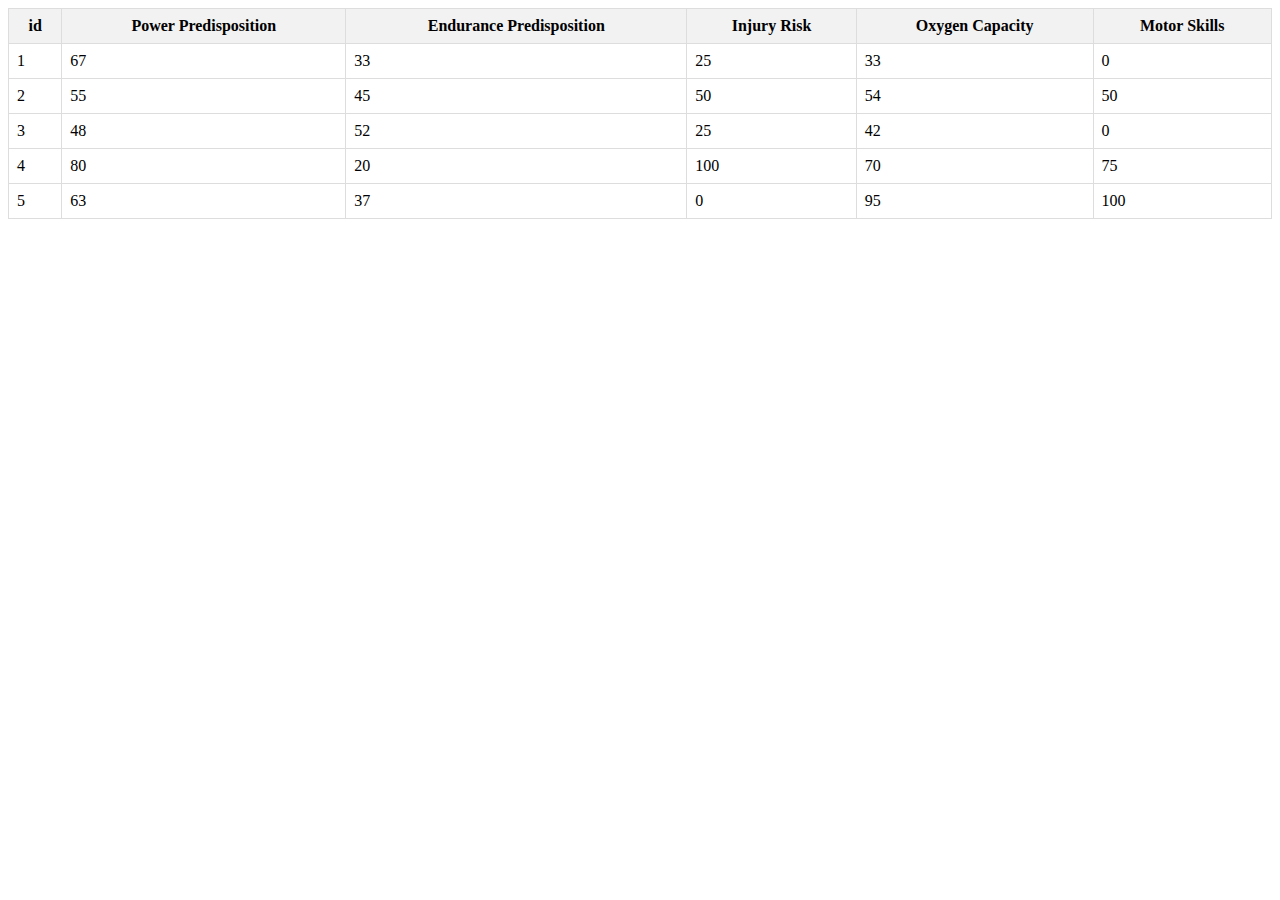
<file: task/index.html>
<!DOCTYPE html>
<html>
<head>
    <link rel="stylesheet" type="text/css" href="style.css">
</head>
<body>
    <table>
        <thead>
            <tr>
                <th>id</th>
                <th>Power Predisposition</th>
                <th>Endurance Predisposition</th>
                <th>Injury Risk</th>
                <th>Oxygen Capacity</th>
                <th>Motor Skills</th>
            </tr>
        </thead>
        <tbody id="data-out"></tbody>
    </table>

    <script>
        var myArray = [
    {
        "id": 1,
        "PowerPredisposition": 67,
        "EndurancePredisposition": 33,
        "InjuryRisk": 25,
        "OxygenCapacity": 33,
        "MotorSkills": 0
    },
    {
        "id": 2,
        "PowerPredisposition": 55,
        "EndurancePredisposition": 45,
        "InjuryRisk": 50,
        "OxygenCapacity": 54,
        "MotorSkills": 50
    },
    {
        "id": 3,
        "PowerPredisposition": 48,
        "EndurancePredisposition": 52,
        "InjuryRisk": 25,
        "OxygenCapacity": 42,
        "MotorSkills": 0
    },
    {
        "id": 4,
        "PowerPredisposition": 80,
        "EndurancePredisposition": 20,
        "InjuryRisk": 100,
        "OxygenCapacity": 70,
        "MotorSkills": 75
    },
    {
        "id": 5,
        "PowerPredisposition": 63,
        "EndurancePredisposition": 37,
        "InjuryRisk": 0,
        "OxygenCapacity": 95,
        "MotorSkills": 100
    }
]
//create the table
buildTable(myArray)
function buildTable(data){

    // assigning to the variable a table place in our html code
		var table = document.getElementById('data-out')
        //using loop for to fill the table with elements from .json
		for (var i = 0; i < data.length; i++){
			var row = `<tr>
                            <td>${data[i].id}</td>
							<td>${data[i].PowerPredisposition}</td>
							<td>${data[i].EndurancePredisposition}</td>
							<td>${data[i].InjuryRisk}</td>
                            <td>${data[i].OxygenCapacity}</td>
                            <td>${data[i].MotorSkills}</td>
					  </tr>`

              //filling the table in HTML        
			table.innerHTML += row


		}
	}

    </script>
</body>
</html>
</file>
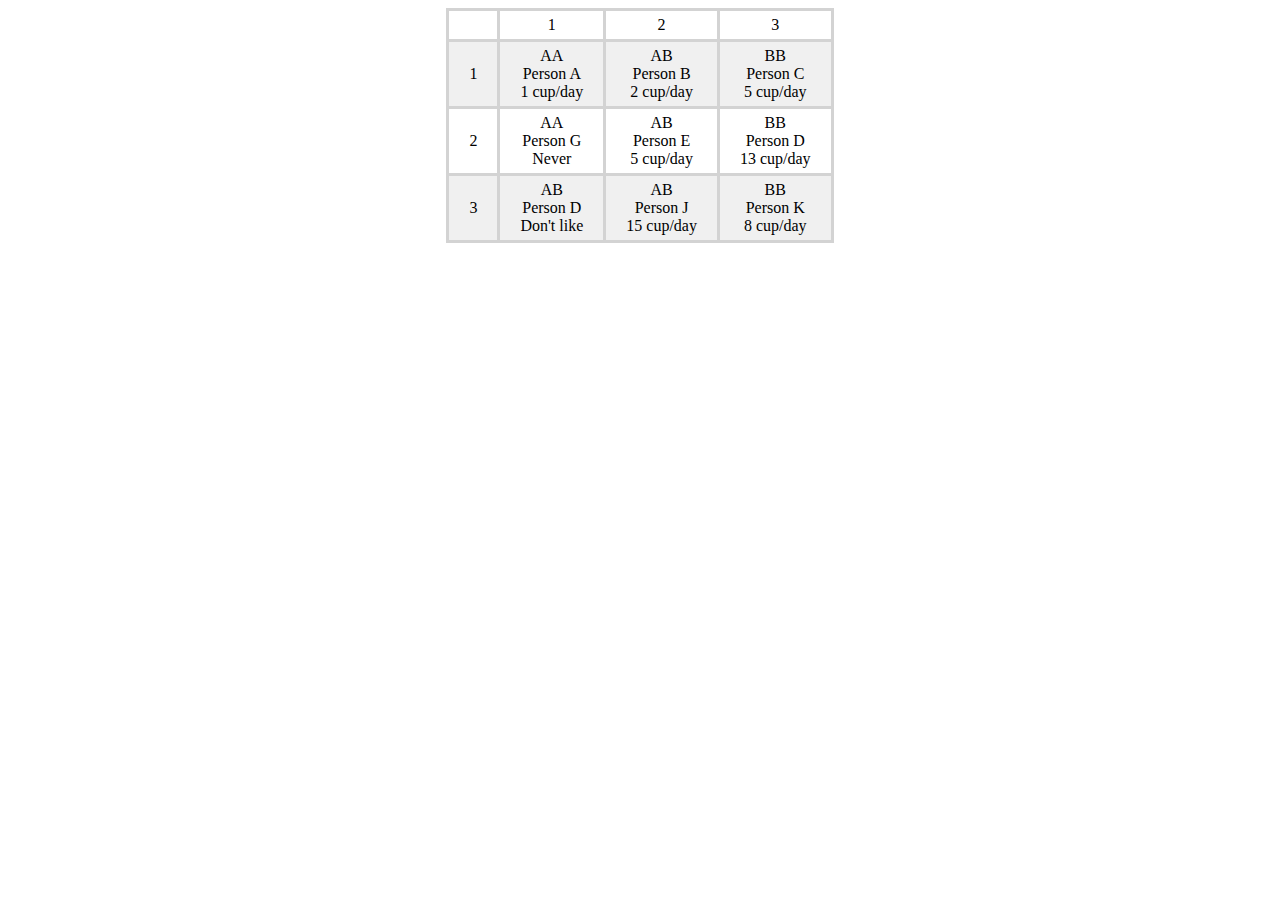
<file: task2/index.html>
<!DOCTYPE HTML>
<html>
<head>
    <link rel="stylesheet" type="text/css" href="styles.css">
    <script>
        let sourceId; // Variable to store the ID of the dragged element
        let sourceIndex; // Variable to store the index of the dragged element within its parent
    
        function startDragging(event) {
            sourceId = event.target.id; // Store the ID of the dragged element
            sourceIndex = Array.from(event.target.parentNode.children).indexOf(event.target); // Store the index of the dragged element within its parent
            event.dataTransfer.setData("text", event.target.id); // Set the data to be transferred during the drag-and-drop operation
        }
    
        function allowDropAction(event) {
            event.preventDefault(); // Prevent the default behavior of the drop target element
        }
    
        function dropOnTarget(event) {
            event.preventDefault(); // Prevent the default behavior of the drop target element
            let sourceElement = document.getElementById(sourceId); // Get the dragged element by its ID
            let targetElement = document.getElementById(event.target.id); // Get the drop target element by its ID
            let targetIndex = Array.from(event.target.parentNode.children).indexOf(event.target); // Get the index of the drop target element within its parent
    
            // Check if the source and target elements belong to the same parent row and have the same index
            if (sourceElement.parentNode.parentNode.rowIndex === targetElement.parentNode.parentNode.rowIndex && sourceIndex === targetIndex) {
                targetElement.innerHTML = sourceElement.innerHTML; // Swap the innerHTML of the source and target elements
                sourceElement.innerHTML = ""; // Clear the innerHTML of the source element
            }
        }
    </script>
</head>
<body>
    <table id="myTable" class="mytable">
        <tr>
            <td></td>
            <td>1</td>
            <td>2</td>
            <td>3</td>
        </tr>

        <tr class="color">
            <td class="index">1</td>
            <td>
                <div draggable="true" ondragstart="startDragging(event)" ondrop="dropOnTarget(event)" ondragover="allowDropAction(event)" id="row1">AA</div>
                <div draggable="true" ondragstart="startDragging(event)" ondrop="dropOnTarget(event)" ondragover="allowDropAction(event)" id="row2">Person A</div> 
                <div draggable="true" ondragstart="startDragging(event)" ondrop="dropOnTarget(event)" ondragover="allowDropAction(event)" id="row3">1 cup/day</div>
            </td>
            <td>
                <div draggable="true" ondragstart="startDragging(event)" ondrop="dropOnTarget(event)" ondragover="allowDropAction(event)" id="row4">AB</div>
                <div draggable="true" ondragstart="startDragging(event)" ondrop="dropOnTarget(event)" ondragover="allowDropAction(event)" id="row5">Person B</div> 
                <div draggable="true" ondragstart="startDragging(event)" ondrop="dropOnTarget(event)" ondragover="allowDropAction(event)" id="row6">2 cup/day</div>
            </td>
            <td>
                <div draggable="true" ondragstart="startDragging(event)" ondrop="dropOnTarget(event)" ondragover="allowDropAction(event)" id="row7">BB</div>
                <div draggable="true" ondragstart="startDragging(event)" ondrop="dropOnTarget(event)" ondragover="allowDropAction(event)" id="row8">Person C</div> 
                <div draggable="true" ondragstart="startDragging(event)" ondrop="dropOnTarget(event)" ondragover="allowDropAction(event)" id="row9">5 cup/day</div>
            </td>
        </tr>
        
        <tr>
            <td class="index">2</td>
            <td>
                <div draggable="true" ondragstart="startDragging(event)" ondrop="dropOnTarget(event)" ondragover="allowDropAction(event)" id="row10">AA</div>
                <div draggable="true" ondragstart="startDragging(event)" ondrop="dropOnTarget(event)" ondragover="allowDropAction(event)" id="row11">Person G</div>
                <div draggable="true" ondragstart="startDragging(event)" ondrop="dropOnTarget(event)" ondragover="allowDropAction(event)" id="row12">Never</div>
            </td>
            <td>
                <div draggable="true" ondragstart="startDragging(event)" ondrop="dropOnTarget(event)" ondragover="allowDropAction(event)" id="row13">AB</div>
                <div draggable="true" ondragstart="startDragging(event)" ondrop="dropOnTarget(event)" ondragover="allowDropAction(event)" id="row14">Person E</div>
                <div draggable="true" ondragstart="startDragging(event)" ondrop="dropOnTarget(event)" ondragover="allowDropAction(event)" id="row15">5 cup/day</div>
            </td>
            <td>
                <div draggable="true" ondragstart="startDragging(event)" ondrop="dropOnTarget(event)" ondragover="allowDropAction(event)" id="row16">BB</div>
                <div draggable="true" ondragstart="startDragging(event)" ondrop="dropOnTarget(event)" ondragover="allowDropAction(event)" id="row17">Person D</div>
                <div draggable="true" ondragstart="startDragging(event)" ondrop="dropOnTarget(event)" ondragover="allowDropAction(event)" id="row18">13 cup/day</div>
            </td>
        </tr>
        
        <tr class="color">
            <td class="index">3</td>
            <td>
                <div draggable="true" ondragstart="startDragging(event)" ondrop="dropOnTarget(event)" ondragover="allowDropAction(event)" id="row19">AB</div>
                <div draggable="true" ondragstart="startDragging(event)" ondrop="dropOnTarget(event)" ondragover="allowDropAction(event)" id="row20">Person D</div>
                <div draggable="true" ondragstart="startDragging(event)" ondrop="dropOnTarget(event)" ondragover="allowDropAction(event)" id="row21">Don't like</div>
            </td>
            <td>
                <div draggable="true" ondragstart="startDragging(event)" ondrop="dropOnTarget(event)" ondragover="allowDropAction(event)" id="row22">AB</div>
                <div draggable="true" ondragstart="startDragging(event)" ondrop="dropOnTarget(event)" ondragover="allowDropAction(event)" id="row23">Person J</div>
                <div draggable="true" ondragstart="startDragging(event)" ondrop="dropOnTarget(event)" ondragover="allowDropAction(event)" id="row24">15 cup/day</div>
            </td>
            <td>
                <div draggable="true" ondragstart="startDragging(event)" ondrop="dropOnTarget(event)" ondragover="allowDropAction(event)" id="row25">BB</div>
                <div draggable="true" ondragstart="startDragging(event)" ondrop="dropOnTarget(event)" ondragover="allowDropAction(event)" id="row26">Person K</div>
                <div draggable="true" ondragstart="startDragging(event)" ondrop="dropOnTarget(event)" ondragover="allowDropAction(event)" id="row27">8 cup/day</div>
            </td>
        </tr>
    </table>
</body>
</html>
</file>
<file: task/style.css>
table {
    border-collapse: collapse;
    width: 100%;
}

th, td {
    border: 1px solid #ddd;
    padding: 8px;
}

th {
    background-color: #f2f2f2;
}
</file>
<file: task2/styles.css>
body{
    font-family: Calibri;
}

.mytable{
    margin-left: auto;
    margin-right: auto;
    border: solid 		#D3D3D3;
    border-width: 0.5px;
    border-collapse: collapse;
}

td{
    text-align: center;
    border-width: 0.5px;
    padding-bottom:5px;
    padding-left:20px;
    padding-right:20px;
    padding-top:5px;
    border:solid 		#D3D3D3;
}

.color{
    background-color: 	#F0F0F0;
}

.index{
    text-align: center;
    padding: 20px;
}
</file>
